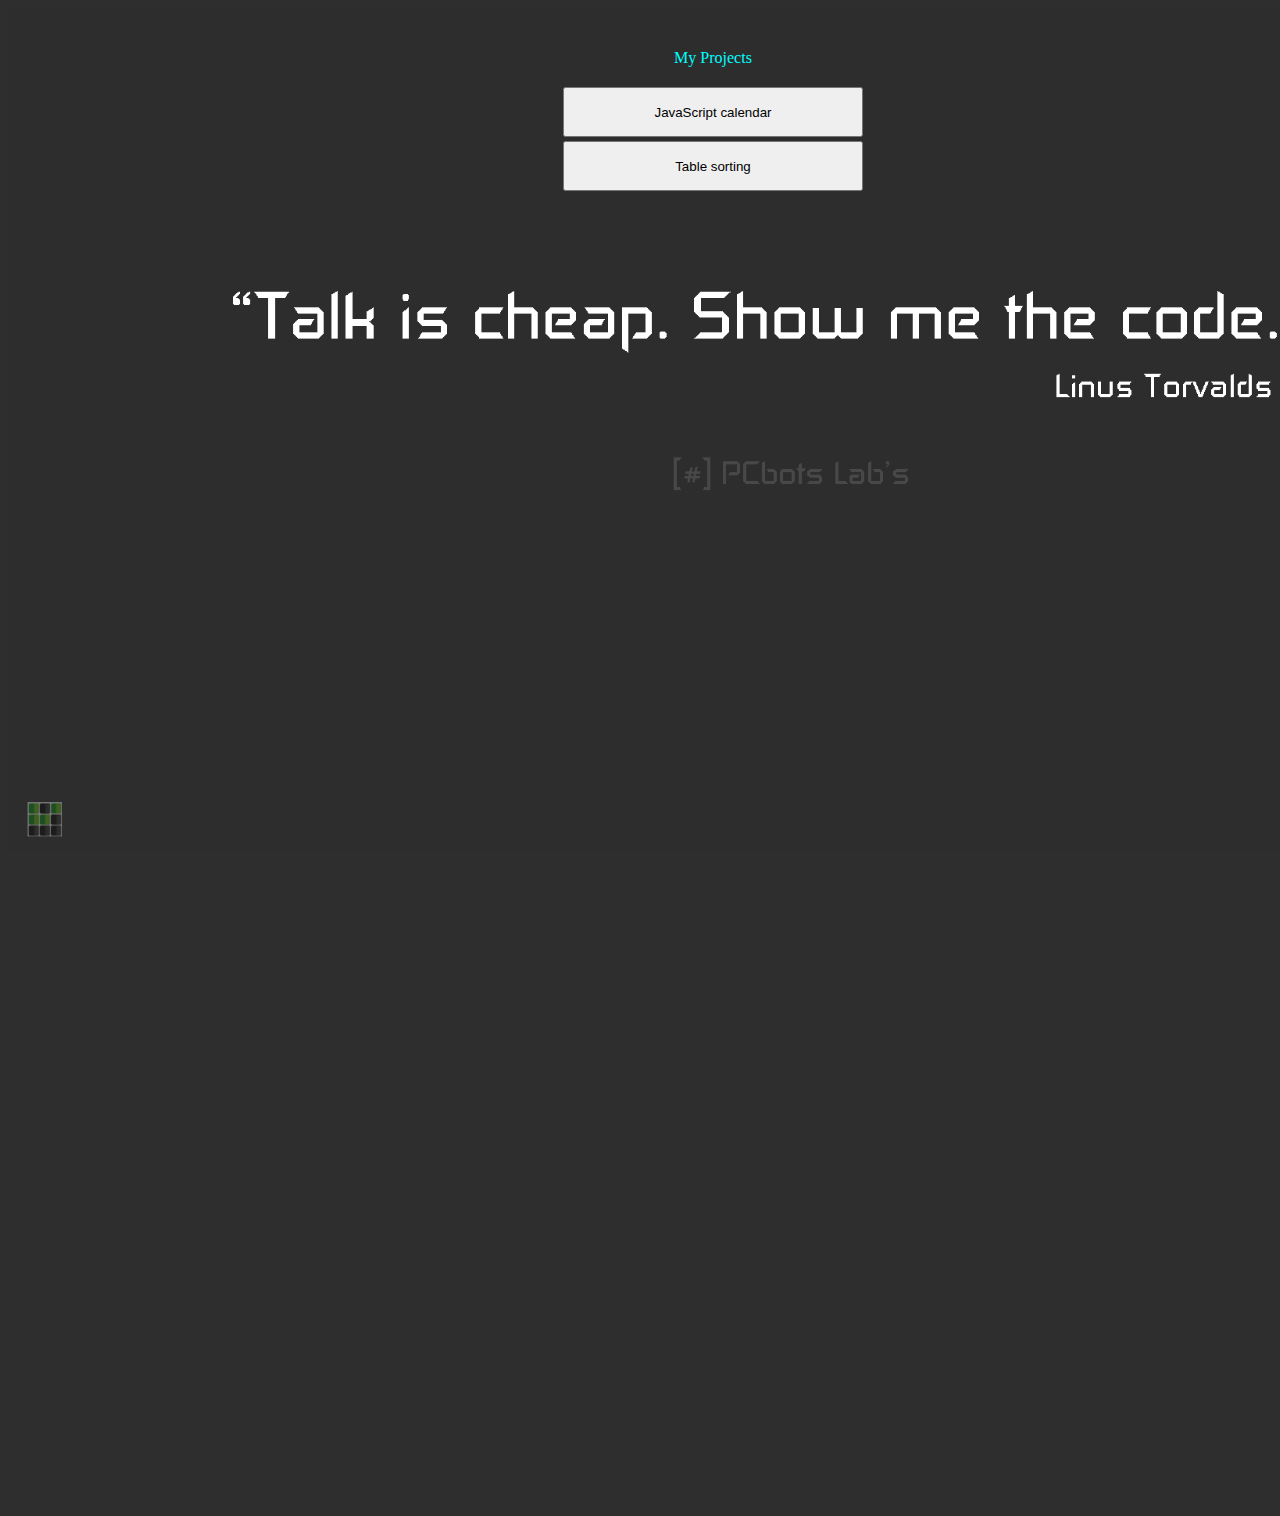
<file: root/index.html>
<!DOCTYPE HTML>
<html>
	<head>
		<meta charset="utf-8">
		<title>General page</title>
		<link rel="shortcut icon" href="../favicon.ico" type="image/x-icon">
		<link rel="stylesheet" href="../styles/general.css">
	</head>

	<style type='text/css'>

		#container{
			position: absolute;
			left: 560px;
			top: 30px;
		}

		td{
			text-align: center;
		}

		input{
			width: 300px;
			height: 50px;
		}

	</style>

	<body>
		<div class='img' style='background-image: url(../pictures/background.png)'></div>
		<div id='container'>
			<table>
				<tr>
					<td>
						<p>My Projects</p>
					</td>
				</tr>
				<tr>
					<td>
						<input id='calendar' type='submit' value='JavaScript calendar'>
					</td>
				</tr>
				<tr>
					<td> 
						<input id='table-sort' type='submit' value='Table sorting'>
					</td>
				</tr>

				
			</table>
		</div>
		<script>
			document.getElementById('calendar').onclick = function() { document.location.href='../projects/calendar.html'}
			document.getElementById('table-sort').onclick = function() { document.location.href='../projects/sort_table.html'}
		</script>
	</body>
</html>
</file>
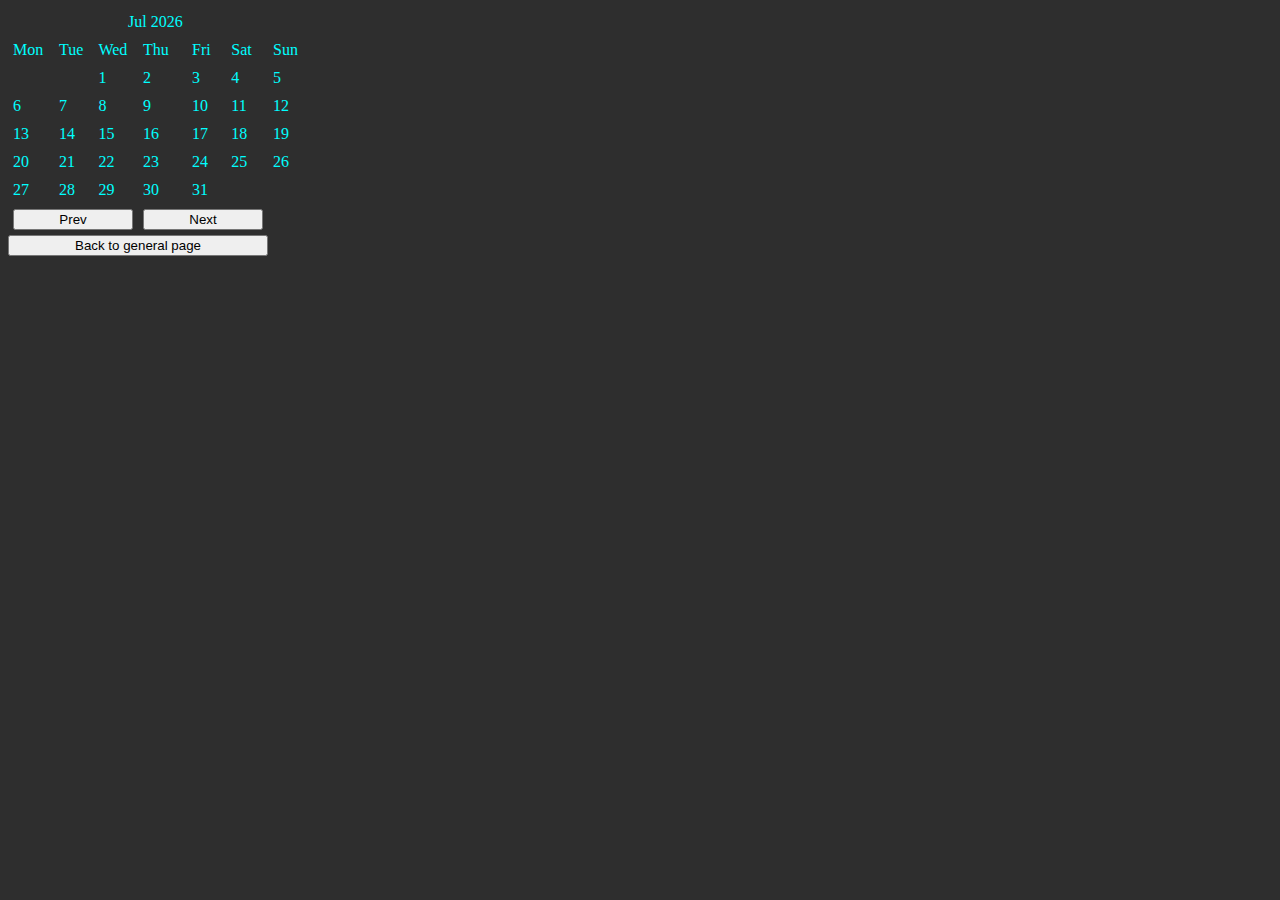
<file: projects/calendar.html>
<!-- Добавлено/исправлено
  -Немного динамики для приложения: кнопки вперед-назад, перемещение по календарю.
  -Исправлено некорректное отображение некоторых месяцев(первый день месяца мог начаться
   на несоответствующий день недели при перемещении по календарю).
  -Исправлено некорректное отображение таблицы месяца(если первый день начинался
   на Sun, то могло не хватить ячеек на показ всех чисел) 
  -Чуть оптимизировал приложение -->

<!DOCTYPE html>
<html>
<head>
  <title>Calendar</title>
  <meta charset="utf-8">
  <link rel="stylesheet" href="../styles/general.css">
  <link rel="shortcut icon" href="../pictures/calendar.png" type="image/x-icon">
</head>

<style type='text/css'>
    input{
        width:120px;
    }

    input#exit{
        width:260px;
    }
</style>

<body>
  <div id="container"></div>

  <script>
    function createCalendar(year, monthArg, container)
    {
        const weekDays = ['Mon', 'Tue', 'Wed', 'Thu', 'Fri', 'Sat', 'Sun'];
        const monthes = ['Jan', 'Feb', 'Mar', 'Apr', 'May', 'Jun',
                         'Jul', 'Aug', 'Sep', 'Oct', 'Nov', 'Dec'];

        /* First we need to get date for 'year' and 'month' */
        let date = new Date(year, monthArg);
        let month = date.getMonth();

        year = date.getFullYear();
        date.setMonth(month + 1);
        date.setDate(0);

        let lastDay = date.getDate();
        date.setMonth(month);
        date.setDate(1);

        let currentDay = date.getDate();
        let firstWeekDay = date.getDay()-1;

        if(firstWeekDay < 0)
          firstWeekDay = 6; 

        /* Then we will build a table */
        const table = document.createElement('table');
        const tableHead = document.createElement('tr');
        const tableHeadElem = document.createElement('td');
        let row, cell;
        let rowCnt, cellCnt;

        table.setAttribute('cellpadding', '5');
        table.setAttribute('cellspacing', '0');
        tableHead.appendChild(tableHeadElem);
        tableHeadElem.setAttribute('colspan', '7');
        tableHeadElem.setAttribute('align', 'center');
        tableHeadElem.textContent = monthes[month] + ' ' + year;

        for(rowCnt = 0; rowCnt < 6; rowCnt++)
        {
            row = document.createElement('tr');
            table.appendChild(row);

            for(cellCnt = 0; cellCnt < 7; cellCnt++)
            {
              cell = document.createElement('td');
              
              row.appendChild(cell);
            }
        }

        for(rowCnt = 0, cellCnt = 0; cellCnt < 7; cellCnt++)
          table.children[rowCnt].children[cellCnt].innerText = weekDays[cellCnt]; // Fill weekdays' names

        for(rowCnt = 1; rowCnt < 6; rowCnt++)
        {
            for(cellCnt = firstWeekDay; cellCnt < 7; cellCnt++, currentDay++)
            {
                if(currentDay === (lastDay + 1))
                  break;
                table.children[rowCnt].children[cellCnt].textContent = currentDay;
            }
          
            firstWeekDay = 0;
        }

        /* If we need more cells to fill the calendar...*/
        if(currentDay !== (lastDay + 1))
        {
            let cellsToAppend = lastDay - currentDay;
            row = document.createElement('tr');
            table.appendChild(row);

            for(cellCnt = 0; cellCnt <= cellsToAppend; cellCnt++, currentDay++)
            {
                cell = document.createElement('td');
                cell.textContent = currentDay;
                row.appendChild(cell);
            }
        }

        table.insertBefore(tableHead, table.children[0]); // append calendar title

        /* Create buttons */
        const buttonsArea = document.createElement('tr');

        for(let i = 0; i < 2; i++)
        {
            const cell = document.createElement('td');
            const button = document.createElement('input');

            button.setAttribute('type', 'submit');

            cell.appendChild(button);

            buttonsArea.appendChild(cell);
        }

        buttonsArea.firstElementChild.lastElementChild.setAttribute('value', 'Prev');
        buttonsArea.firstElementChild.setAttribute('colspan', '3');
        buttonsArea.lastElementChild.lastElementChild.setAttribute('value', 'Next');
        buttonsArea.lastElementChild.setAttribute('colspan', '3');
        table.appendChild(buttonsArea);

        // Set the handler for "Prev" button
        buttonsArea.firstElementChild.onclick = function()   
        {
            const newContainer = document.createElement('div');
            newContainer.setAttribute('id', 'container');
            document.getElementById('container').remove();
            document.body.appendChild(newContainer);
            createCalendar(year, month-1, newContainer);
        }

        // Set the handler for "Next" button
        buttonsArea.lastElementChild.onclick = function()
        {
            const newContainer = document.createElement('div');
            newContainer.setAttribute('id', 'container');
            document.getElementById('container').remove();
            document.body.appendChild(newContainer);
            createCalendar(year, month+1, newContainer);
        }

        /* Append our calendar to container */
        container.appendChild(table);

        /* Append these buttons to the container */
        table.appendChild(buttonsArea);
        //container.appendChild(buttonsArea);

        /* Button to return to start page */
        const exitButton = document.createElement('input');
        exitButton.setAttribute('type', 'submit');
        exitButton.setAttribute('value', 'Back to general page');
        exitButton.setAttribute('id', 'exit');

        exitButton.onclick = function(){ document.location.href = '../root/index.html' }

        container.appendChild(exitButton);
    }


    /* Create our calendar */
    const currentDate = new Date;
    let year = currentDate.getFullYear();
    let month = currentDate.getMonth();
    
    createCalendar(year, month, document.getElementById('container'));

  </script>
 </body>
</html>
</file>
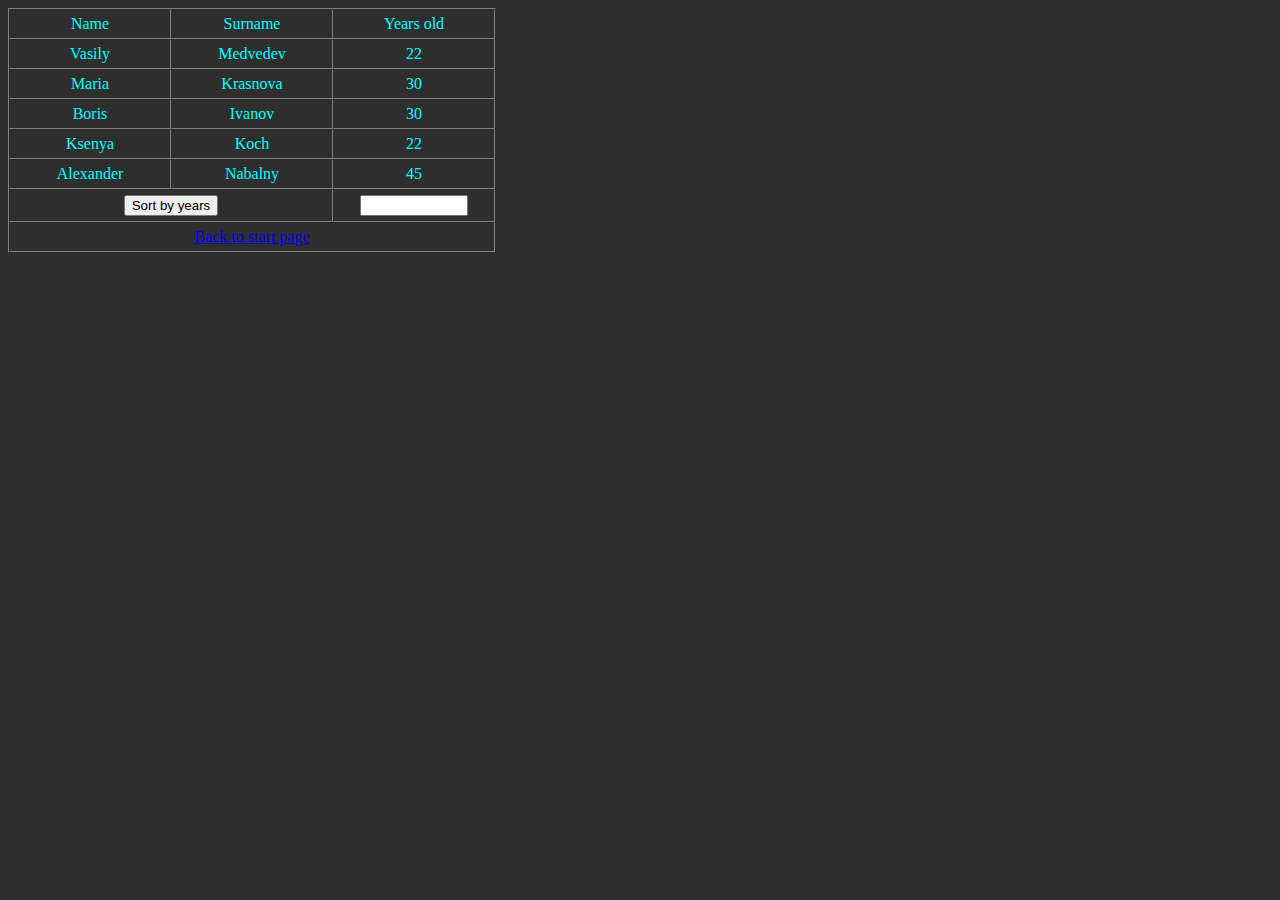
<file: projects/sort_table.html>
<!DOCTYPE html>
<html>

<head>
  <meta charset="utf-8">
  <link rel="stylesheet" href="../styles/general.css">
  <link rel="shortcut icon" href="../pictures/table.ico">
</head>

<style type='text/css'>

  tr{
    text-align: center;
  }

  input[type='text']{
    width: 100px;
    text-align: center;
  }

  td{
    width: 150px;
  }
</style>

<body>
   <table cellpadding='5' cellspacing='0' id='persons' border='1px'>
      <tbody>
         <tr>
           <td>Name</td>
           <td>Surname</td>
           <td>Years old</td>
        </tr>

        <tr>
           <td>Vasily</td>
           <td>Medvedev</td>
           <td>22</td>
        </tr>

        <tr>
           <td>Maria</td>
           <td>Krasnova</td>
           <td>30</td>
        </tr>

        <tr>
           <td>Boris</td>
           <td>Ivanov</td>
           <td>30</td>
        </tr>

        <tr>
           <td>Ksenya</td>
           <td>Koch</td>
           <td>22</td>
        </tr>

        <tr>
           <td>Alexander</td>
           <td>Nabalny</td>
           <td>45</td>
        </tr>

        <tr>
            <td colspan='2' align='center'>
              <input type='submit' value='Sort by years' id='sort-button'> 
              <input type='submit' value='Back' id='button-back' hidden='true'>
            </td>

            <td>
              <input type='text' id='text-area'>
            </td>
        </tr>
        <tr>
          <td colspan='3' align='center'>
            <a href='../root/index.html'>Back to start page</a>
          </td>
        </tr>
     </tbody>
    </table>

    <script>
        const buttonSort = document.getElementById('sort-button');

        buttonSort.onclick = function()
        {

            const textArea = document.getElementById('text-area');
            const userSelect = textArea.value;

            if(userSelect === '')
                return;

            const table = document.getElementById('persons');
            const rows = table.querySelectorAll('tr');

            // Create copy of the table 
            const newFrag = document.createDocumentFragment();
            const newTable = table.cloneNode(false);
            const newTableTitle = rows[0].cloneNode(true);
            const newUserInputArea = rows[rows.length-2].cloneNode(true);

            // Set buttons parameters
            newUserInputArea.children[1].remove();
            newUserInputArea.children[0].setAttribute('colspan', '3');
            newUserInputArea.querySelectorAll('input')[0].hidden = true;
            newUserInputArea.querySelectorAll('input')[1].hidden = false;//removeAttribute('hidden');

            newFrag.appendChild(newTable);
            newTable.appendChild(newTableTitle);
            newTable.appendChild(newUserInputArea);

            // Compare age and create cells
            for(let rowCnt = 1; rowCnt < rows.length-2; rowCnt++)
            {
                if(rows[rowCnt].children[2].textContent === userSelect)
                {
                    const sortRow = rows[rowCnt].cloneNode(true);

                    newTable.children[0].after(sortRow);
                }
            }
          
            if(newTable.querySelectorAll('tr').length <= 2)
            {
                alert('Not found');

                return;
            }

            document.body.removeChild(table);
            document.body.appendChild(newFrag);

            /* Set button 'Back' handler:
               remove sorted table and return old table */
            const buttonBack = document.getElementById('button-back');

            buttonBack.onclick = function()
            {
                document.getElementById('persons').remove();

                document.body.appendChild(table);
            }
        }
    </script>
 </body>
</html>
</file>
<file: styles/general.css>
body{
	color: #00FFFF;
	background-color: #2e2e2e;
}

.img{

	width: 1500px;
	height: 1500px; 
	background-size: contain;
	background-repeat: no-repeat;
}
</file>
